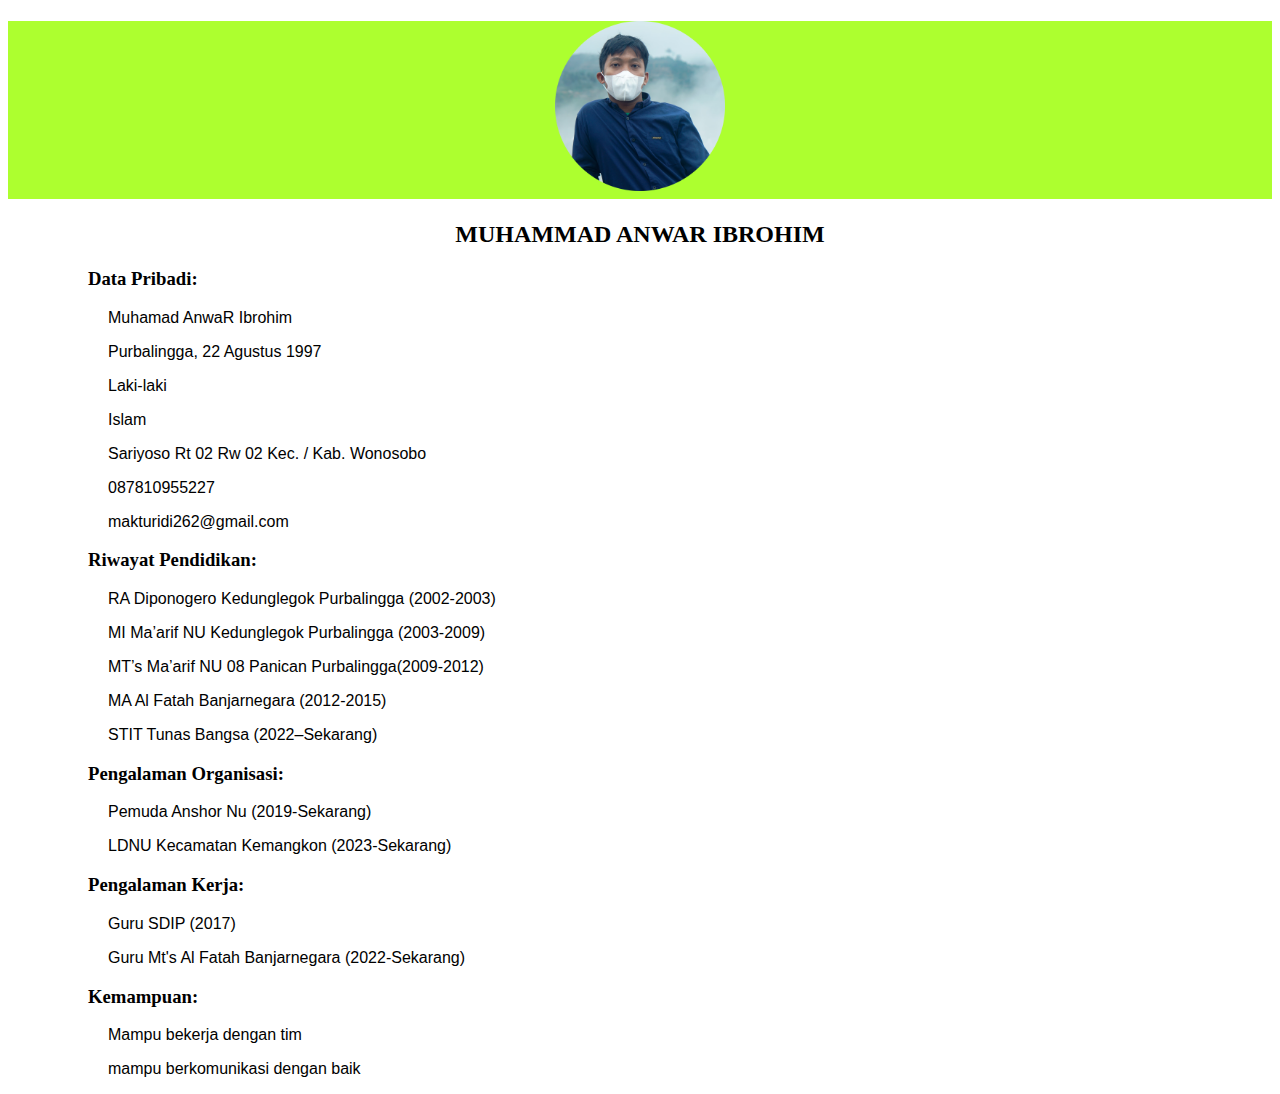
<file: index.html>
<!DOCTYPE html>
<html lang="en">
<head>
    <meta charset="UTF-8">
    <meta name="viewport" content="width=device-width, initial-scale=1.0">
    <title>CV Anwar</title>
    <link rel="stylesheet" href="Style.css">
    </style>
</head>
<h1><center><img src="gambar cv.png" height="170" width="170"></center></h1>
<h2><center> MUHAMMAD ANWAR IBROHIM </center></h2>
<body>
    <h3>Data Pribadi:</h3>
    <p>Muhamad AnwaR Ibrohim</p>
    <p>Purbalingga, 22 Agustus 1997</p>
    <p>Laki-laki</p>
    <p>Islam</p>
    <p>Sariyoso Rt 02 Rw 02 Kec. / Kab. Wonosobo</p>
    <p>087810955227</p>
    <p>makturidi262@gmail.com</p>

    <h3>Riwayat Pendidikan:</h3>
    <p>RA Diponogero Kedunglegok Purbalingga (2002-2003)</p>
    <p>MI Ma’arif NU Kedunglegok Purbalingga (2003-2009)</p>
    <p>MT’s Ma’arif NU 08 Panican Purbalingga(2009-2012)</p>
    <p>MA Al Fatah Banjarnegara			     (2012-2015)</p>
    <p>STIT Tunas Bangsa				     (2022–Sekarang)</p>

    <h3>Pengalaman Organisasi:</h3>
    <p>Pemuda Anshor Nu (2019-Sekarang)</p>
    <p>LDNU Kecamatan Kemangkon (2023-Sekarang)</p>

    <h3>Pengalaman Kerja:</h3>
    <p>Guru SDIP (2017)</p>
    <P>Guru Mt's Al Fatah Banjarnegara (2022-Sekarang)</P>

    <h3>Kemampuan:</h3>
    <p>Mampu bekerja dengan tim</p>
    <p>mampu berkomunikasi dengan baik</p>
    
</body>
</html>
</file>
<file: Style.css>
h1 {background-color: greenyellow
}
h3 {padding-left: 80px;
}
p {padding-left: 100px;
}
p{font-family: Arial, Helvetica, sans-serif;
}
</file>
